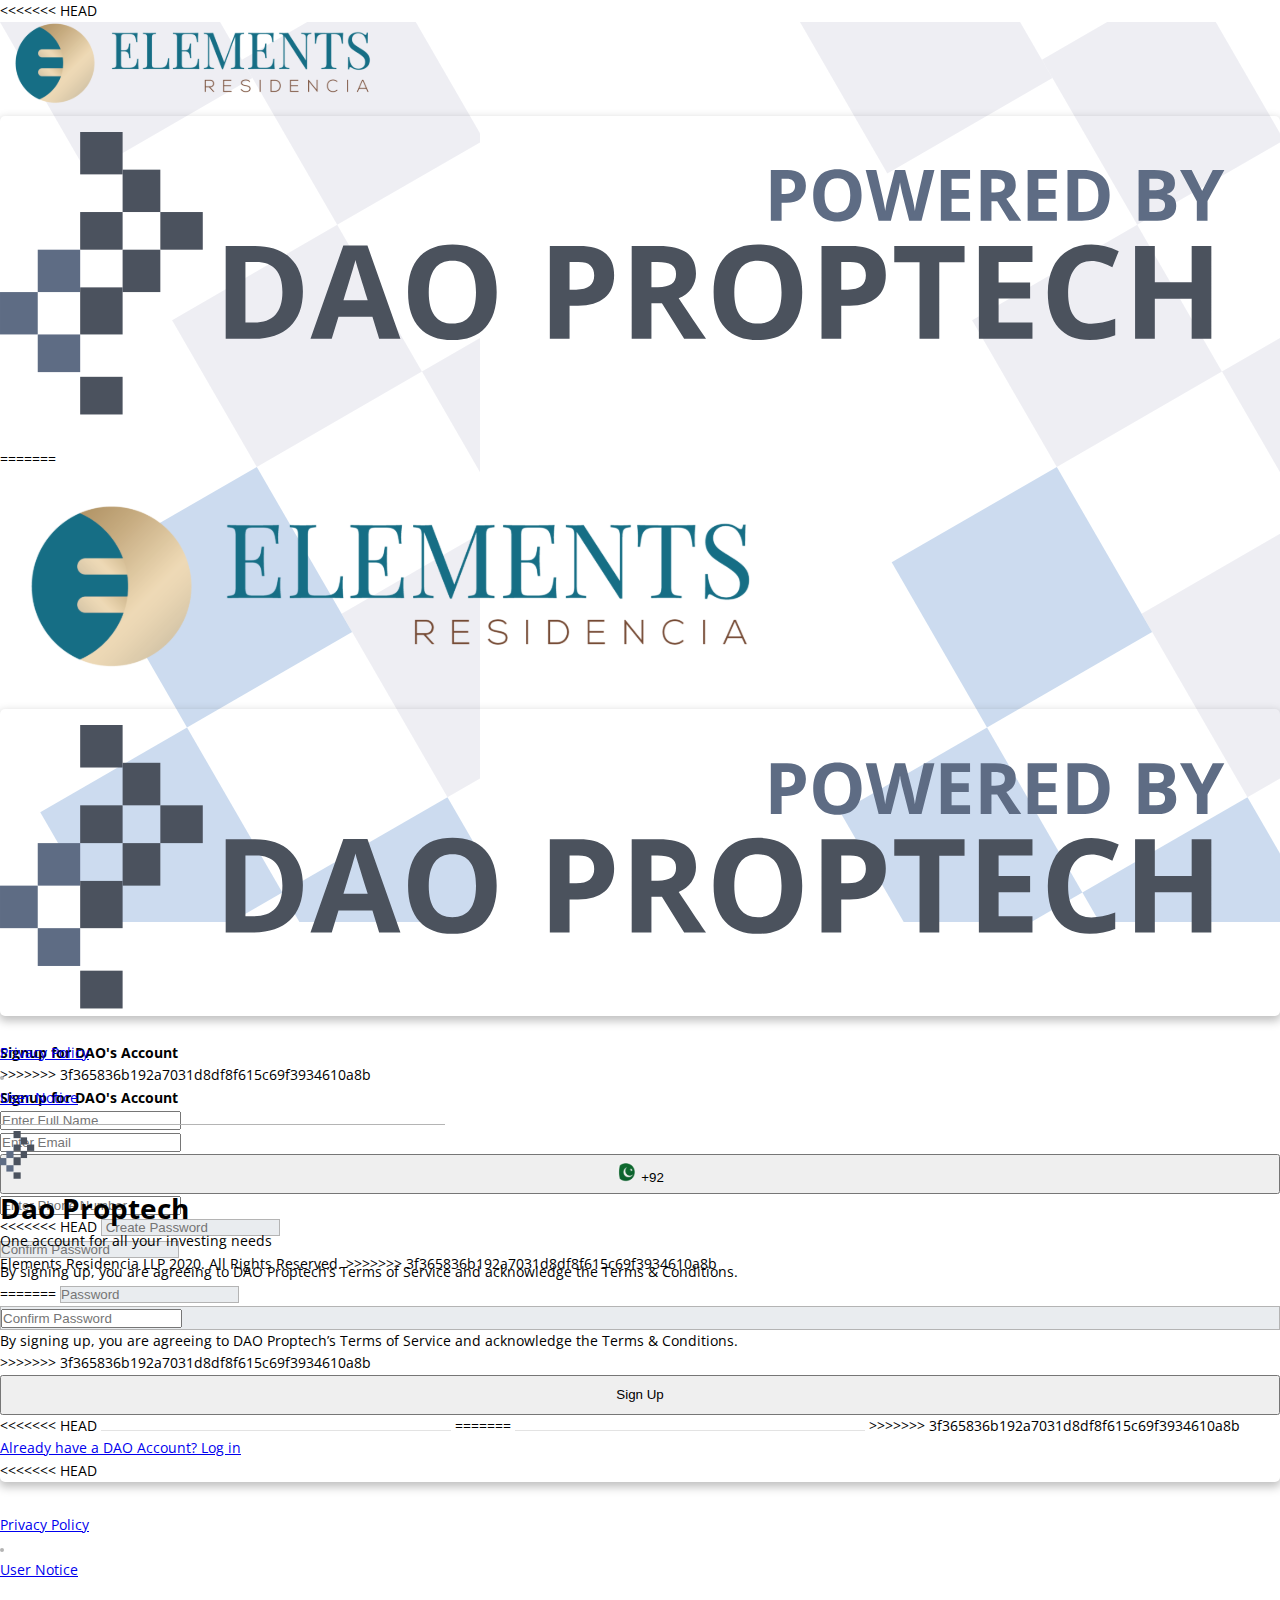
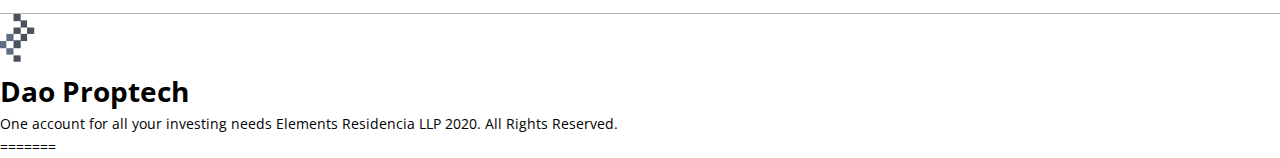
<file: index.html>
<!DOCTYPE html>
<html lang="en">
<head>
    <meta charset="UTF-8">
    <meta name="viewport" content="width=device-width, initial-scale=1.0">
    <link rel="stylesheet" href="https://stackpath.bootstrapcdn.com/bootstrap/4.1.1/css/bootstrap.min.css" integrity="sha384-WskhaSGFgHYWDcbwN70/dfYBj47jz9qbsMId/iRN3ewGhXQFZCSftd1LZCfmhktB"
        crossorigin="anonymous">
        <link href="https://fonts.googleapis.com/css2?family=Open+Sans:wght@700&display=swap" rel="stylesheet">
    <link rel="stylesheet" href="style.css">
    <title>Document</title>
</head>
<body>
<<<<<<< HEAD

     <div class="backimg">   
    <div class="container h-100">
          <!--Back Img
        <div class="backimg"></div> -->
        <div class="row justify-content-center">
            
            <div class="col-12 col-xl-6 col-md-6">

               
  
                <div class="">
        
                    <!--logo-->
                    <div class="p-4">
                        <img src="./images/logo.svg" alt="" class=" w-100">
                        
                    </div>

                         <section class="sign-up-form p-4 ">
            
                    <div class=" d-flex" style="flex-direction: column; align-items: center;">

                            <img src="./images/bw-dao-logo.svg" alt="" class="dao-logo">
                        
=======
    <div class="container d-flex justify-content-center h-100">
        <div >
            
  <!--logo-->
                    <div class="el-logo d-flex justify-content-center">
                        <img  style="width: 60%; padding: 2rem 0 1.5rem 0;"  src="./images/logo.svg" alt="">
                    </div>

                <section class="sign-up-form">
                    <div class="card-body d-flex" style="flex-direction: column; align-items: center;">
                            
                        <img src="./images/bw-dao-logo.svg" alt="" class="dao-logo">
                        <h4 class="para-1">Signup for DAO's Account</h4>
>>>>>>> 3f365836b192a7031d8df8f615c69f3934610a8b

                      <h4 class="para-1 ">Signup for DAO's Account</h4>
                    
                      <form action="#">
                          <div class="form-group">
                            <input type="text" class="form-control" placeholder="Enter Full Name">
                          </div>

                          <div class="form-group">
                            <input type="email" class="form-control" placeholder="Enter Email">
                          </div>
                                
                            <div class="input-group mb-3">
                                <div class="input-group-prepend">
                                    <button class="btn btn-outline"><span ><i><img src="./images/Ellipse 60.svg" alt=""></i>+92</span></button>
                                </div>
                                <input class="form-control" type="phone" placeholder="Enter Phone Number">
                            </div>

                         <div class="form-group">
<<<<<<< HEAD
                            <input class="form-control form-style" type="password"  placeholder=" Create Password" >
                        </div>

                        <div class="form-group">
                            <input class="form-control form-style" type="password"  placeholder="Confirm Password" >
                        </div>

                        <div >
                        <p class="terms">By signing up, you are agreeing to DAO Proptech’s <a>Terms of Service </a>and acknowledge the <a>Terms & Conditions.</a></p>
=======
                            <input class="form-control form-style" type="password" id="password" placeholder="Password" >
                        </div>

                        <div class="form-group form-style">
                            <input class="form-control" type="password" id="password" placeholder="Confirm Password" >
                        </div>

                        <div class="container">
                            <p class="terms">By signing up, you are agreeing to DAO Proptech’s <a>Terms of
                                    Service
                                </a>and acknowledge the <a>Terms & Conditions.</a></p>
>>>>>>> 3f365836b192a7031d8df8f615c69f3934610a8b
                        </div>

                        <button class="btn btn-primary ">Sign Up</button>

<<<<<<< HEAD
                                       <img src="./images/Line 69.svg" class="line-3 align-middle w-100" alt="">
=======
                        <img src="./images/Line 69.svg" class="line-3" alt="">
>>>>>>> 3f365836b192a7031d8df8f615c69f3934610a8b

                        <a href="#">
                            <p class="log-in">Already have a DAO Account? Log in</p>
                        </a>

                      </form>
                    </div>
<<<<<<< HEAD
                
                </section>
               


                    <div class="row justify-content-center priv-user">
                    <ul class=" ">
                        <li><a href="#" class="privacy align-self-center"> <p>Privacy Policy</p> </a></li>
                        <i><img src="./images/Ellipse 59.svg" alt="" class="ellipse"></i>
                        <li><a href="#" class="user"><p>User Notice</p></a></li>
                    </ul>
                     </div>
                   
                
                 <footer class=" d-flex" style="flex-direction: column; align-items: center;">
                
                        <div class=" row justify-content-center ">
                            <img src="./images/dao-logo-only-blocks.svg" class="img-last" alt="">
                
                            <h1 class="heading-2 ">Dao Proptech</h1>        
                         </div>
                             
                             <div class=" justify-content-center">
                                    <span class="last span-last">One account for all your investing needs</span>
                               
                                    <span class="last last-span">Elements Residencia LLP 2020. All Rights Reserved.</span>
                        
                            </div>
                                
              
                    </footer> 

=======
                </section>
               
              
                <div class="d-flex justify-content-center">
                    <ul >
                        <li><a href="#" class="privacy"> <p>Privacy Policy</p> </a></li>
                        <img src="./images/Ellipse 59.svg"class="img-pol" alt="">
                        <li><a href="#" class="user"><p>User Notice</p></a></li>
                    </ul>
                    
                </div>

                    <img src="./images/Line 70.svg" alt="" class="line">
                    
                    </section>
                
                    <footer class="d-flex justify-content-center">
                    <div class="footer ">
                        <div class="footer-1">
                            <img src="./images/dao-logo-only-blocks.svg" class="img-last" alt="">
                
                            <h1>Dao Proptech</h1>
                        </div>
                        <p><span class="last-span">One account for all your investing needs</span></p>
                        </div>   
                    </footer>

                    <span class="trademark">Elements Residencia LLP 2020. All Rights Reserved.</span>
>>>>>>> 3f365836b192a7031d8df8f615c69f3934610a8b
             
              
        </div>
    </div>
</div>
</body>
</html>
</file>
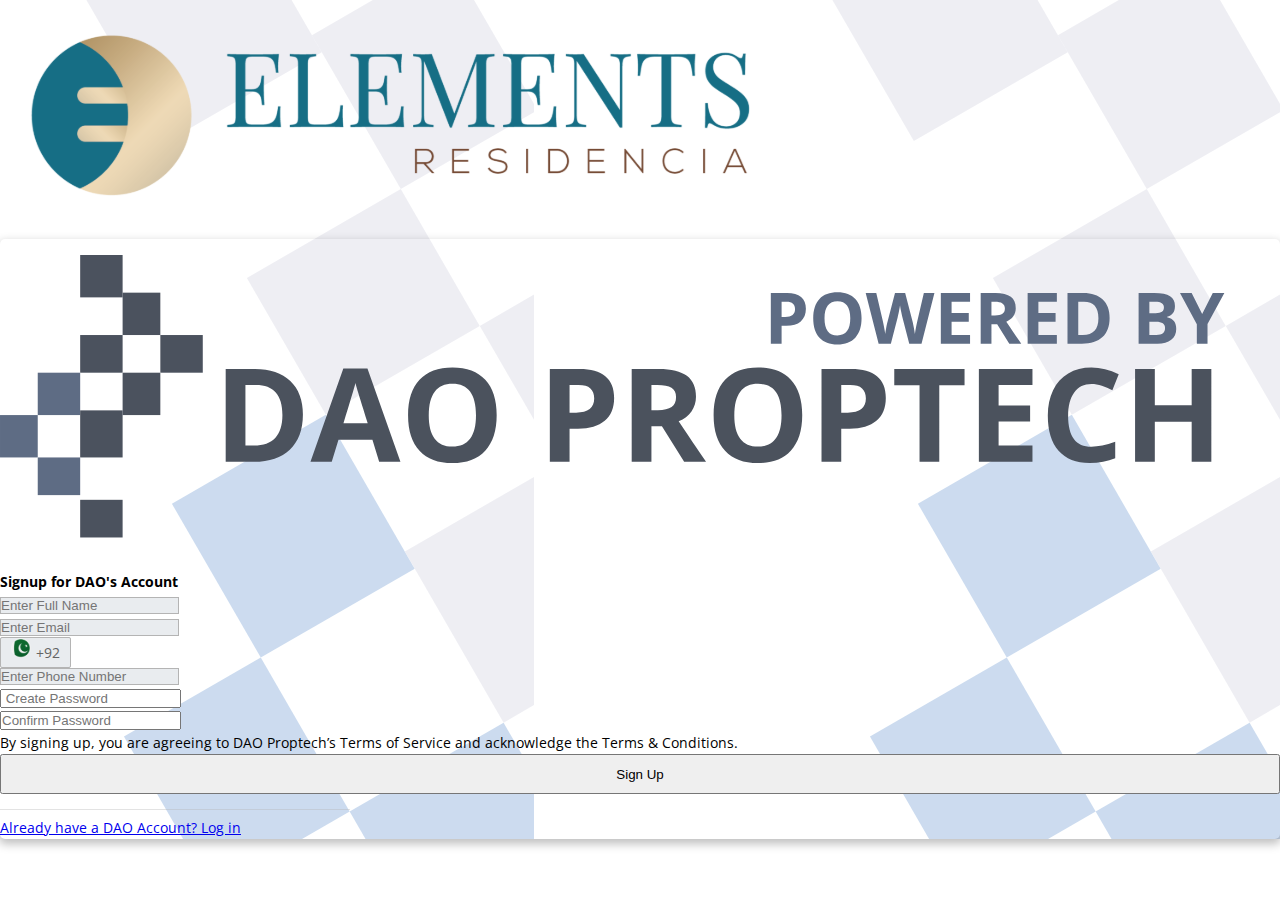
<file: new.html>
<!DOCTYPE html>
<html lang="en">

<head>
    <meta charset="UTF-8">
    <meta name="viewport" content="width=device-width, initial-scale=1.0">
    <link rel="stylesheet" href="https://stackpath.bootstrapcdn.com/bootstrap/4.1.1/css/bootstrap.min.css"
        integrity="sha384-WskhaSGFgHYWDcbwN70/dfYBj47jz9qbsMId/iRN3ewGhXQFZCSftd1LZCfmhktB" crossorigin="anonymous">
    <link href="https://fonts.googleapis.com/css2?family=Open+Sans:wght@700&display=swap" rel="stylesheet">
    <link rel="stylesheet" href="style.css">
    <title>Document</title>
</head>

<body>
    <div class="backimg">
        <div class="container d-flex justify-content-center h-100">
            <div>
                <div class="el-logo d-flex justify-content-center">
                    <img  style="width: 60%; padding: 2rem 0 1.5rem 0;"  src="./images/logo.svg" alt="">
                </div>
                <div class="sign-up-form">
                    <div class="card-body d-flex" style="flex-direction: column; align-items: center;">
                        <img src="./images/bw-dao-logo.svg" alt="" class="dao-logo">
                        <h4 class="para-1">Signup for DAO's Account</h4>
                        <!-- old -->
                        <form action="#">
                                <div class="form-group ">
                                    <input type="text" class="form-control form-style" placeholder="Enter Full Name">
                                </div>

                                <div class="form-group ">
                                    <input type="email" class="form-control form-style" placeholder="Enter Email">
                                </div>

                                <div class="input-group mb-3 form-group ">
                                    <div class="input-group-prepend  ">
                                        <span class="country-code form-style"><i><img src="./images/Ellipse 60.svg"
                                                    alt=""></i>+92</span>
                                    </div>
                                    <input class="form-control form-style   " type="phone"
                                        placeholder="Enter Phone Number">
                                </div>

                                <div class="form-group">
                                    <input class="form-control" type="password" id="password"
                                        placeholder=" Create Password" >
                                </div>

                                <div class="form-group">
                                    <input class="form-control" type="password" id="password"
                                        placeholder="Confirm Password" >
                                </div>

                                <div class="container">
                                    <p class="terms">By signing up, you are agreeing to DAO Proptech’s <a>Terms of
                                            Service
                                        </a>and acknowledge the <a>Terms & Conditions.</a></p>
                                </div>

                                <button class="btn btn-primary ">Sign Up</button>

                                <img src="./images/Line 69.svg" class="line-3" alt="">

                                <a href="#">
                                    <p class="log-in">Already have a DAO Account? Log in</p>
                                </a>

                            </form>

                        <!-- new -->
                        <!-- <form>
                            <div class="input-group form-group">
                                <div class="input-group-prepend">
                                    <span class="input-group-text"><i class="fas fa-user"></i></span>
                                </div>
                                <input type="text" class="form-control" placeholder="username">

                            </div>
                            <div class="input-group form-group">
                                <div class="input-group-prepend">
                                    <span class="input-group-text"><i class="fas fa-user"></i></span>
                                </div>
                                <input type="text" class="form-control" placeholder="username">

                            </div>
                            <div class="input-group form-group">
                                <div class="input-group-prepend">
                                    <span class="input-group-text"><i class="fas fa-user"></i></span>
                                </div>
                                <input type="text" class="form-control" placeholder="username">

                            </div>
                            <div class="input-group form-group">
                                <div class="input-group-prepend">
                                    <span class="input-group-text"><i class="fas fa-user"></i></span>
                                </div>
                                <input type="text" class="form-control" placeholder="username">

                            </div>
                            <div class="input-group form-group">
                                <div class="input-group-prepend">
                                    <span class="input-group-text"><i class="fas fa-user"></i></span>
                                </div>
                                <input type="text" class="form-control" placeholder="username">

                            </div>
                            <div class="input-group form-group">
                                <div class="input-group-prepend">
                                    <span class="input-group-text"><i class="fas fa-user"></i></span>
                                </div>
                                <input type="text" class="form-control" placeholder="username">

                            </div>
                            <div class="input-group form-group">
                                <div class="input-group-prepend">
                                    <span class="input-group-text"><i class="fas fa-key"></i></span>
                                </div>
                                <input type="password" class="form-control" placeholder="password">
                            </div>
                            <div class="row align-items-center remember">
                                <input type="checkbox">Remember Me
                            </div>
                            <div class="form-group">
                                <input type="submit" value="Login" class="btn float-right login_btn">
                            </div>
                        </form> -->
                    </div>
                    <!-- <div class="card-footer">
                            <div class="d-flex justify-content-center links">
                                Don't have an account?<a href="#">Sign Up</a>
                            </div>
                            <div class="d-flex justify-content-center">
                                <a href="#">Forgot your password?</a>
                            </div>
                        </div> -->

                    <!--logo-->
                    <!-- <div class="logo">
                            <span class="logo-span">
                                <canvas height="32" width="190" aria-hidden="true"></canvas>
                                <img src="./images/logo.svg" alt="">
                            </span>
                        </div>

                        <section class="sign-up-form ">
                            <div class="header row">
                                <img src="./images/bw-dao-logo.svg" alt="" class="dao-logo">
                            </div>

                            <h4 class="para-1">Signup for DAO's Account</h4>

                            <form action="#">
                                <div class="form-group ">
                                    <input type="text" class="form-control form-style" placeholder="Enter Full Name">
                                </div>

                                <div class="form-group ">
                                    <input type="email" class="form-control form-style" placeholder="Enter Email">
                                </div>

                                <div class="input-group mb-3 form-group ">
                                    <div class="input-group-prepend  ">
                                        <span class="country-code form-style"><i><img src="./images/Ellipse 60.svg"
                                                    alt=""></i>+92</span>
                                    </div>
                                    <input class="form-control form-style   " type="phone"
                                        placeholder="Enter Phone Number">
                                </div>

                                <div class="form-group">
                                    <input class="form-control" type="password" id="password"
                                        placeholder=" Create Password" readonly>
                                </div>

                                <div class="form-group">
                                    <input class="form-control" type="password" id="password"
                                        placeholder="Confirm Password" readonly>
                                </div>

                                <div class="container">
                                    <p class="terms">By signing up, you are agreeing to DAO Proptech’s <a>Terms of
                                            Service
                                        </a>and acknowledge the <a>Terms & Conditions.</a></p>
                                </div>

                                <button class="btn btn-primary ">Sign Up</button>

                                <img src="./images/Line 69.svg" class="line-3" alt="">

                                <a href="#">
                                    <p class="log-in">Already have a DAO Account? Log in</p>
                                </a>

                            </form>
                        </section>


                        <div class="priv-user">
                            <ul>
                                <li><a href="#" class="privacy">
                                        <p>Privacy Policy</p>
                                    </a></li>
                                <li><a href="#" class="user">
                                        <p>User Notice</p>
                                    </a></li>
                            </ul>
                            <img src="./images/Ellipse 59.svg" class="img-pol" alt="">
                        </div>

                        <img src="./images/Line 70.svg" alt="" class="line"> -->


                    <!-- <footer>
                        <div class="footer">
                            <div class="footer-1">
                                <img src="./images/dao-logo-only-blocks.svg" class="img-last" alt="">

                                <h1>Dao Proptech</h1>
                            </div>
                            <p><span class="last-span">One account for all your investing needs</span></p>
                        </div>
                    </footer>
                    <span class="trademark">Elements Residencia LLP 2020. All Rights Reserved.</span> -->
                </div>
            </div>
        </div>
    </div>
</body>

</html>
</file>
<file: style.css>
*, *::before, *::after {
    box-sizing: border-box;
    margin: 0;
    padding: 0;
  }
  
  a, button{
    cursor: pointer;
  }
  
  html, body {
    height: 100vh;
    width: 100vw;
  }
  div{
    max-width: 100vw;
    max-height: 100vh;
  }
  body {
      font-size: 14px;
      font-style: normal;
      font-weight: 400;
      font-family: 'Open Sans', sans-serif;
      line-height: 1.6;   
  }

.sign-up-form {
<<<<<<< HEAD
    background: #FFFFFF;
    box-shadow: 0px 4px 10px 0.1px rgba(0, 0, 0, 0.25);
    border-radius: 5px;

}



.form-style{
    background-color: #e9ecef !important;
    border: 1px solid #B4B4B4 !important;

}

.country-code{
    border: 1px solid #B4B4B4;
    box-sizing: border-box;
    border-radius: 2px;
    margin-right: 13px;
    width: 91px;
    height: 40px;
    padding: 5px 10px;
    color: #646464;
    text-align: center;
  
}

.text{
    font-family: 'Open Sans';
    font-style: normal;
    font-weight: normal !important;
    font-size: 14px;


}

span > i {
    margin-right: 5px;
}

.priv-user{
    border-bottom: 0.5px solid #B4B4B4;
    padding: 2rem 0;
    
}

=======
    margin: 0px auto 24px;
    background: #FFFFFF;
    box-shadow: 0px 4px 10px 0.1px rgba(0, 0, 0, 0.25);
    border-radius: 5px;
    margin-bottom: 65px;
    padding: 3rem;
    width: 27.8125rem;
  
}

>>>>>>> 3f365836b192a7031d8df8f615c69f3934610a8b

ul{
    list-style: none !important;
    display: flex !important;

}

.user::before {
    background-image: url('./images/Ellipse 59.svg');
}

.backimg {
    background-image: url(./images/dao-logo-only-blocks\ \(1\).svg); 
<<<<<<< HEAD
   
    background-repeat: no-repeat;
    background-size: contain;
    background-position-x: right;
}

button {
   width: 100% !important;
   height: 40px;

 
}

.phone{
    height: 40px !important;
  
}


.dao-logo {
  
    margin-bottom: 2rem;
    padding-top: 1rem;
   
=======
    position: absolute;
    width: 100%;
    height: 100%;
    background-repeat: no-repeat;
    background-size: 1036.49px, 1036.49px;
    float: right;
>>>>>>> 3f365836b192a7031d8df8f615c69f3934610a8b
}

.container-1{
  display: flex;
  justify-content: center;

}
.text{

  align-items: center;
  justify-content: center;

}
.span1{

<<<<<<< HEAD

.line-3 {
 margin-top: 3.5rem;
    
}

.log-in {
    padding-top: 1.5rem;
    font-family: 'Open Sans';
    font-style: normal;
    font-weight: normal;
    font-size: 14px;
    line-height: 19px;
    /*
    border-top: 0.5px solid #B4B4B4;
    */
}


.line {
    margin-top: 3.5rem;
}

.heading-2 {
   
    font-family: 'Open Sans';
    font-style: normal;
    font-weight: bold;
    font-size: 18px;
    line-height: 25px;
    /* identical to box height */
    padding-top: 4px;
    margin-bottom: 0 !important;
    text-transform: uppercase;
    color: #4B525D;

}

.img-last {
    width: 18.56px;
    height: 25.89px;
}

.last{
    font-family: 'Open Sans';
    font-style: normal;
    font-weight: 400;
    font-size: 10px;
    line-height: 14px;
    /* identical to box height */
    color: #4B525D;


}



.last-span {
    display: block;
    font-size: 8px;
    line-height: 11px !important;

    /* identical to box height */
    color: #696969 !important;
=======
  text-align: end;
  font-family: 'Open Sans';
  font-style: normal;
  font-weight: bold;
  font-size: 12px;
  line-height: 16px;
  text-transform: uppercase;
  color: #5E6C84;
  }
  .heading{
    margin-top: -1rem;
    
  font-family: 'Open Sans';
  font-style: normal;
  font-weight: bold;
  font-size: 22px;
  line-height: 30px;
  text-transform: uppercase;
>>>>>>> 3f365836b192a7031d8df8f615c69f3934610a8b

  color: #4B525D;
}
<<<<<<< HEAD

footer {
    padding-top: 3rem;
}

/* Media querry*/

@media only screen 
  and (min-device-width: 320px) 
  and (max-device-width: 580px)
  and (-webkit-min-device-pixel-ratio: 2)
  and (orientation: portrait) {
   .priv-user{
     padding-top: 0;
     padding-bottom: 1rem;
     margin: 0 auto;
 
   }

    .sign-up-form {
        margin-bottom: 0;
        box-shadow: none;
    }

    .backimg {
        background-image: none;
    }

  
    ul{
        margin: 0;
    }

    .last {
        padding-left: 20px;
    }

    .line {
        margin-top: 0;

    }

    button{
        margin-bottom: 0.25rem;
    }
  

    .log-in {

        font-size: 12px;
        border-top: none;
      
        
    }

    .line-3 {
        display: none;
    }


    .terms {
        margin: 0;
        font-size: 8px;
        padding: 10px 0 !important;

    }

    footer {
        padding-top: 1.5rem;
    }
    
    .last-span {
        padding-top: 5px;
    }

    


=======
.para-1{
  text-align: center;
  margin: 2rem 0 0 0;
  font-family: 'Open Sans';
  font-style: normal;
  font-weight: 600;
  font-size: 16px;
  line-height: 22px;
  /* identical to box height */
  justify-content: center;

  color: #696969;

}
form{
  margin-top: 2rem;
}
.btn-outline{
  background: #EBECF0;
border: 1px solid #B4B4B4;
box-sizing: border-box;
border-radius: 2px;
}
.priv-user{
  width: 50%;
  margin: 0 auto;

}
.priv-user ul{
  width: 100%;
  justify-content: center;
}
.priv-user ul li{
  padding: 0 0.8rem;
}
.img-pol{
  margin-top: -0.8rem;
}
.footer-1{
  display: flex;
  flex-direction: row;
  font-family: Open Sans;
  font-style: normal;
  font-weight: bold;
  font-size: 18px;
  line-height: 25px;
  text-transform: uppercase;
>>>>>>> 3f365836b192a7031d8df8f615c69f3934610a8b
}
</file>
